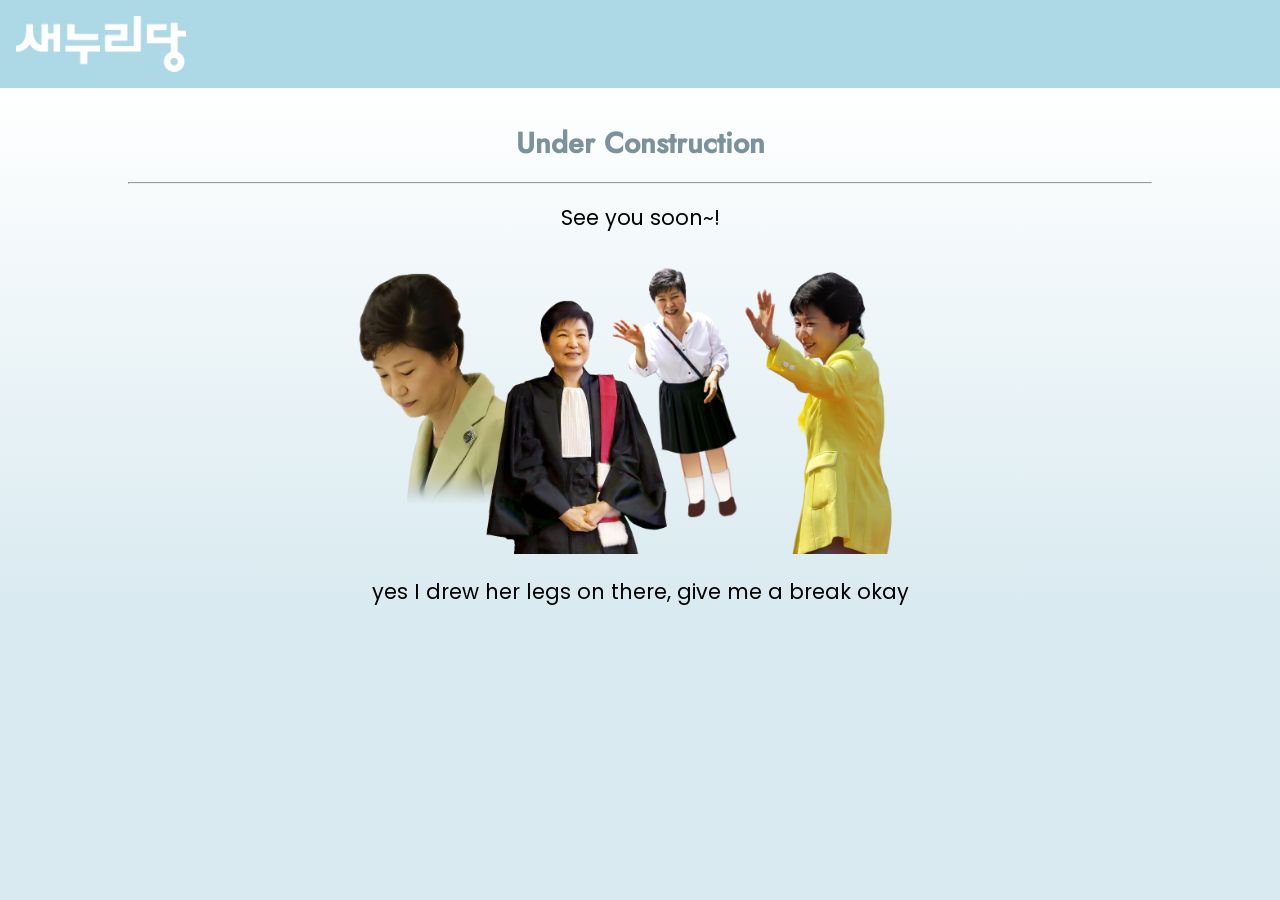
<file: index.html>
<!DOCTYPE html>
<html lang="en">
  <head>
    <meta charset="UTF-8" />
    <meta name="viewport" content="width=device-width, initial-scale=1.0" />
    <title>Meowing Town</title>
    <link rel="stylesheet" href="style.css" />
	<link rel="icon" type="image/jpg" href="kitty.jpg">
  </head>
  <body>
	<div class="menuDiv">
		<img src="saenuri-white.png" style="height:3.5em;">
	</div>
	<div class="mainDiv">
		<br>
		<lib><b>Under Construction</b></lib>
		<br>
		<br>
		<hr>
		<br>
		<p>See you soon~!</p>
		<img src="banner.png" style="width:600px; max-width:100%; height:auto;">
		<br>
		<br>
		<p>yes I drew her legs on there, give me a break okay</p>
	</div>
  </body>
</html>
</file>
<file: style.css>
@font-face {
	font-family: BodyFont;
	src: url(Poppins-Regular.ttf)
}
@font-face {
	font-family: kostyaa;
	src: url(Jost-Bold.ttf)
}
@font-face {
	font-family: nett;
	src: url(Jost-Medium.ttf)
}

p {
	font-family: BodyFont;
	font-size: 1.3em;
}
lib {
	font-family: nett;
	font-size: 1.8em;
	color: #7B929C;
}

* {
	margin: 0;
	padding: 0;
	box-sizing: border-box;
}

#header {
	display: flex;
}

.menuDiv {
	top: 0;
	left: 0;
	width: 100%;
	max-width: 100%;
	height: 5.5em;
	margin: 0;
	padding: 0;
	padding-left: 1em;
	padding-top: 1em;
	background-color: lightblue;
}

.mainDiv {
	top: 0;
	left: 0;
	width: 100%;
	max-width: 100%;
	margin: 0;
	padding: 0;
	padding-top: 1em;
	padding-left: 10%;
	padding-right: 10%;
	text-align: center;
	background-image: linear-gradient(to bottom, white, rgb(217, 234, 240));
}

body {
	background-color: rgb(217, 234, 240);
}
</file>
